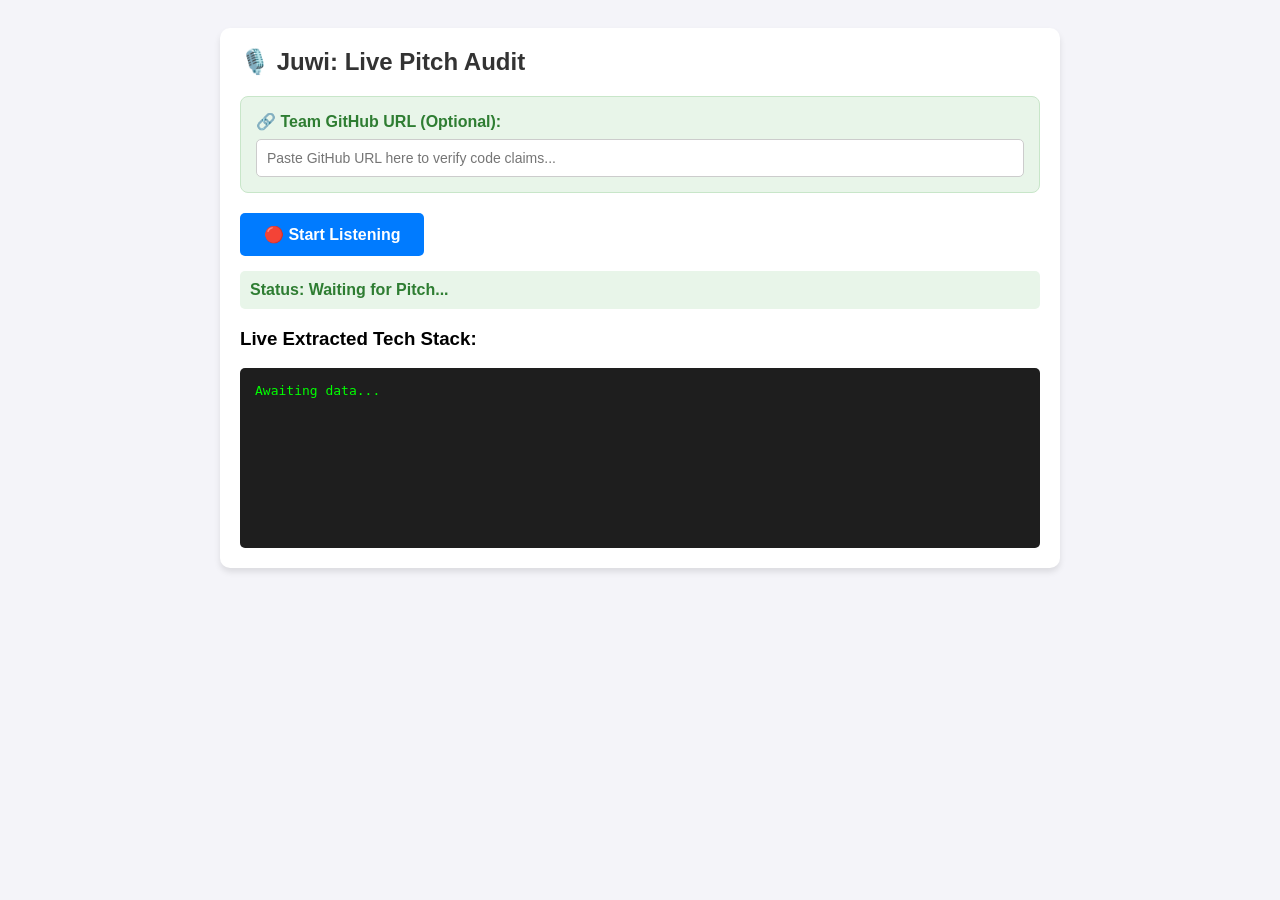
<file: dashboard.html>
<!DOCTYPE html>
<html lang="en">

<head>
    <meta charset="UTF-8">
    <title>Juwi: Judge Dashboard</title>
    <style>
        body {
            font-family: -apple-system, BlinkMacSystemFont, "Segoe UI", Roboto, Helvetica, Arial, sans-serif;
            padding: 20px;
            background: #f4f4f9;
        }

        .dashboard {
            max-width: 800px;
            margin: 0 auto;
            background: white;
            padding: 20px;
            border-radius: 10px;
            box-shadow: 0 4px 6px rgba(0, 0, 0, 0.1);
        }

        h2 {
            margin-top: 0;
            color: #333;
        }

        .status {
            padding: 10px;
            margin: 15px 0;
            border-radius: 5px;
            font-weight: bold;
        }

        .recording {
            background: #ffebee;
            color: #c62828;
        }

        .idle {
            background: #e8f5e9;
            color: #2e7d32;
        }

        .transcript-box {
            background: #1e1e1e;
            color: #00ff00;
            padding: 15px;
            border-radius: 5px;
            font-family: monospace;
            min-height: 150px;
            margin-top: 10px;
            white-space: pre-wrap;
            overflow-y: auto;
        }

        button {
            padding: 12px 24px;
            font-size: 16px;
            cursor: pointer;
            background: #007bff;
            color: white;
            border: none;
            border-radius: 5px;
            font-weight: bold;
            transition: background 0.2s;
        }

        button:hover {
            background: #0056b3;
        }

        #stopBtn {
            background: #dc3545;
        }

        #stopBtn:hover {
            background: #c82333;
        }
    </style>
</head>

<body>

    <div class="dashboard">
        <h2>🎙️ Juwi: Live Pitch Audit</h2>

        <div
            style="margin-bottom: 20px; padding: 15px; background: #e8f5e9; border-radius: 8px; border: 1px solid #c8e6c9;">
            <label for="githubUrlInput" style="font-weight: bold; color: #2e7d32;">🔗 Team GitHub URL
                (Optional):</label><br>
            <input type="text" id="githubUrlInput" placeholder="Paste GitHub URL here to verify code claims..."
                style="width: 100%; padding: 10px; margin-top: 8px; border-radius: 5px; border: 1px solid #ccc; font-size: 14px; box-sizing: border-box;">
        </div>

        <button id="startBtn">🔴 Start Listening</button>
        <button id="stopBtn" style="display:none;">⏹ Stop Pitch</button>

        <div id="statusIndicator" class="status idle">Status: Waiting for Pitch...</div>

        <h3>Live Extracted Tech Stack:</h3>
        <div id="techStackOutput" class="transcript-box">Awaiting data...</div>
    </div>

    <script>
        let mediaRecorder;
        let audioChunks = [];
        let audioContext;
        let analyser;
        let microphone;

        let isRecordingSession = false;
        let isSpeaking = false;
        let silenceTimer = null;
        let chunkStartTime = 0;

        const SILENCE_THRESHOLD = 15;
        const SILENCE_DURATION = 1500;
        const MIN_CHUNK_TIME = 15000; // Minimum 15 seconds of context before cutting

        const startBtn = document.getElementById('startBtn');
        const stopBtn = document.getElementById('stopBtn');
        const statusIndicator = document.getElementById('statusIndicator');
        const techStackOutput = document.getElementById('techStackOutput');

        async function setupAudio() {
            const stream = await navigator.mediaDevices.getUserMedia({ audio: true });
            mediaRecorder = new MediaRecorder(stream);

            audioContext = new (window.AudioContext || window.webkitAudioContext)();
            analyser = audioContext.createAnalyser();
            microphone = audioContext.createMediaStreamSource(stream);
            microphone.connect(analyser);

            analyser.fftSize = 512;
            const bufferLength = analyser.frequencyBinCount;
            const dataArray = new Uint8Array(bufferLength);

            // Track when this specific chunk started recording
            mediaRecorder.onstart = () => {
                chunkStartTime = Date.now();
            };

            mediaRecorder.ondataavailable = event => {
                if (event.data.size > 0) audioChunks.push(event.data);
            };

            mediaRecorder.onstop = async () => {
                if (audioChunks.length === 0) return;

                const audioBlob = new Blob(audioChunks, { type: 'audio/wav' });
                audioChunks = [];

                if (isRecordingSession) {
                    mediaRecorder.start(); // Instantly start next chunk
                }

                sendToFastAPI(audioBlob);
            };

            function checkSilence() {
                if (!isRecordingSession) return;

                analyser.getByteFrequencyData(dataArray);
                let sum = dataArray.reduce((a, b) => a + b, 0);
                let averageVolume = sum / bufferLength;

                if (averageVolume > SILENCE_THRESHOLD) {
                    if (!isSpeaking) {
                        isSpeaking = true;
                        statusIndicator.innerText = "Status: 🗣️ Student is speaking...";
                        statusIndicator.className = "status recording";
                        if (mediaRecorder.state === 'inactive') mediaRecorder.start();
                    }
                    clearTimeout(silenceTimer);
                } else {
                    if (isSpeaking) {
                        silenceTimer = setTimeout(() => {
                            let timeElapsed = Date.now() - chunkStartTime;

                            if (timeElapsed > MIN_CHUNK_TIME) {
                                // Chunk is over 15s AND they paused. Cut it!
                                isSpeaking = false;
                                statusIndicator.innerText = "Status: ⏸️ Processing audio block...";
                                statusIndicator.className = "status idle";
                                if (mediaRecorder.state === 'recording') mediaRecorder.stop();
                            }
                        }, SILENCE_DURATION);
                    }
                }
                requestAnimationFrame(checkSilence);
            }

            checkSilence();
        }

        async function sendToFastAPI(audioBlob) {
            const formData = new FormData();
            formData.append("file", audioBlob, "chunk.wav");


            // Grab the dynamic URL from the judge's screen!
            const teamGithubUrl = document.getElementById("githubUrlInput").value;
            formData.append("github_url", teamGithubUrl);

            try {
                const response = await fetch("http://127.0.0.1:8000/process-audio", {
                    method: "POST",
                    body: formData
                });
                const data = await response.json();

                console.log("Whisper Heard:", data.transcript);
                console.log("Juwi Extracted:", data); // Check your browser console to see the JSON!

                if (data.status === "success") {
                    // 1. Print Tech Stack
                    if (data.tech_stack && data.tech_stack.length > 0) {
                        techStackOutput.innerText += `\n🛠️ [Tech]: ${data.tech_stack.join(', ')}`;
                    }

                    // 2. Print Verified Claims with Emojis and Prompts
                    if (data.verified_claims && data.verified_claims.length > 0) {
                        data.verified_claims.forEach(vc => {
                            // Pick the right emoji based on Qwen's verdict
                            let icon = vc.verdict === 'TRUE' ? '✅' : (vc.verdict === 'FALSE' ? '❌' : '⚠️');

                            techStackOutput.innerText += `\n\n${icon} [${vc.verdict}] Claim: "${vc.claim}"`;
                            techStackOutput.innerText += `\n   ↳ 🎙️ Judge Prompt: ${vc.explanation}`;
                        });
                    }
                }
            } catch (error) {
                console.error("Frontend Error:", error);
                techStackOutput.innerText += `\n[UI Error]: Could not parse the data.`;
            }
        }

        startBtn.addEventListener('click', async () => {
            isRecordingSession = true;
            startBtn.style.display = 'none';
            stopBtn.style.display = 'inline-block';
            await setupAudio();
        });

        stopBtn.addEventListener('click', () => {
            isRecordingSession = false;
            isSpeaking = false;
            startBtn.style.display = 'inline-block';
            stopBtn.style.display = 'none';
            statusIndicator.innerText = "Status: Pitch Stopped. Processing final chunk.";
            statusIndicator.className = "status idle";

            if (mediaRecorder && mediaRecorder.state === 'recording') {
                mediaRecorder.stop();
            }
        });
    </script>
</body>

</html>
</file>
